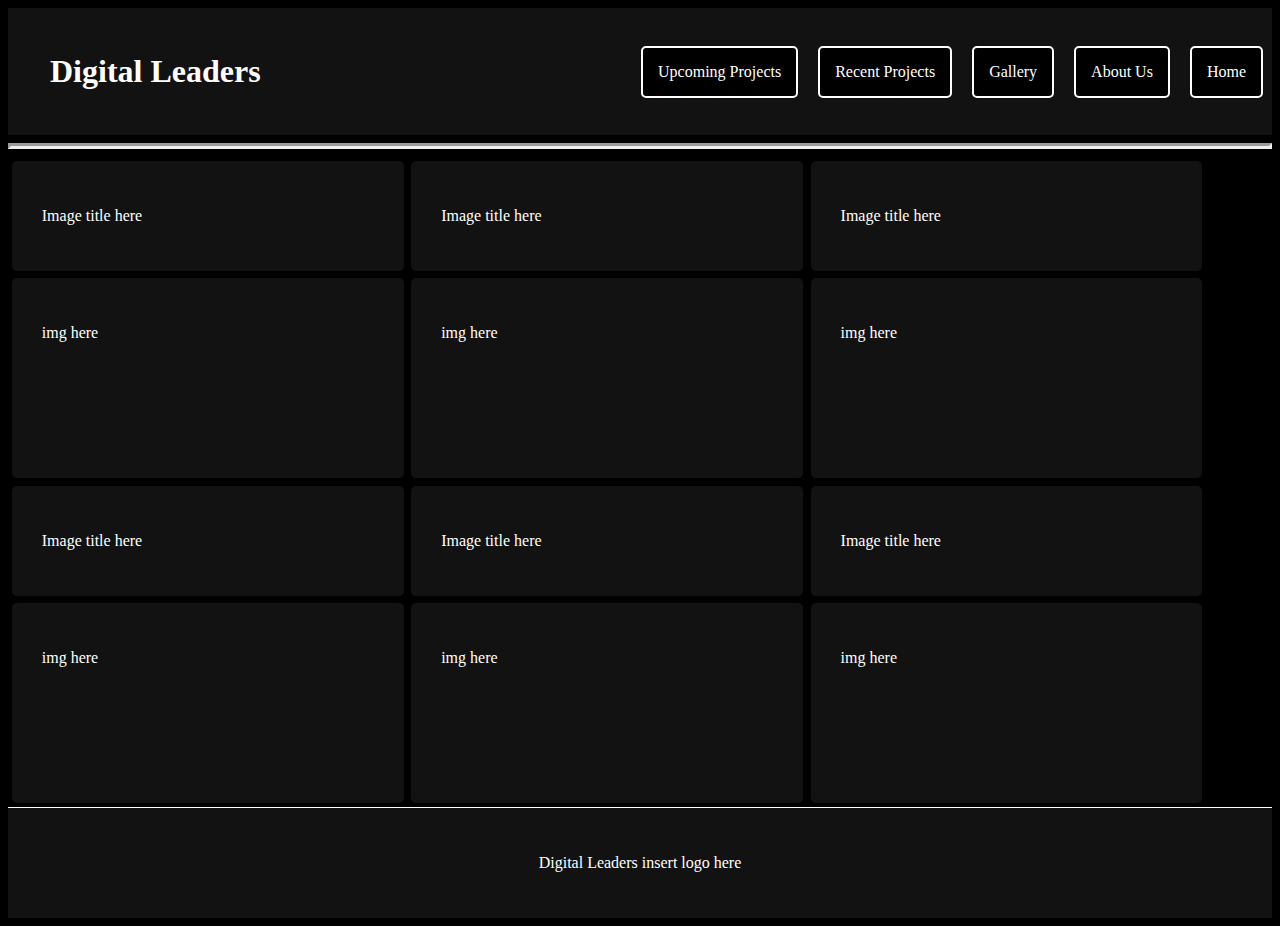
<file: Digital Leaders/gallery.html>
<!DOCTYPE html>
<html>

<head>
    <title>Digital Leaders</title>
    <link rel="stylesheet" type="text/css" href="style.css">
    <div id="nav" class="circleBehind">
        <h1>Digital Leaders</h1>
        <nav>
            <ul>
                <a href="index.html">
                    <li>Home</li>
                </a>
                <li>About Us</li>
                <li>Gallery</li>
                <a href="recent.html">
                    <li>Recent Projects</li>
                </a>
                <li>Upcoming Projects</li>
            </ul>
        </nav>
    </div>
    <hr>
</head>

<body>
    
    <div class="imgInfo">
        <div class="title"><p>Image title here</p></div>
        <div class="title"><p>Image title here</p></div>
        <div class="title"><p>Image title here</p></div>
        <div class="images">
            <p> img here </p>
        </div>
        <div class="images">
            <p> img here </p>
        </div>
        <div class="images">
            <p> img here </p>
        </div>
        
        <div class="title"><p>Image title here</p></div>
        <div class="title"><p>Image title here</p></div>
        <div class="title"><p>Image title here</p></div>
        <div class="images">
            <p> img here </p>
        </div>
        <div class="images">
            <p> img here </p>
        </div>
        <div class="images">
            <p> img here </p>
        </div>
    </div>
</body>
<footer>
    <p>Digital Leaders insert logo here</p>
</footer>

</html>
</file>
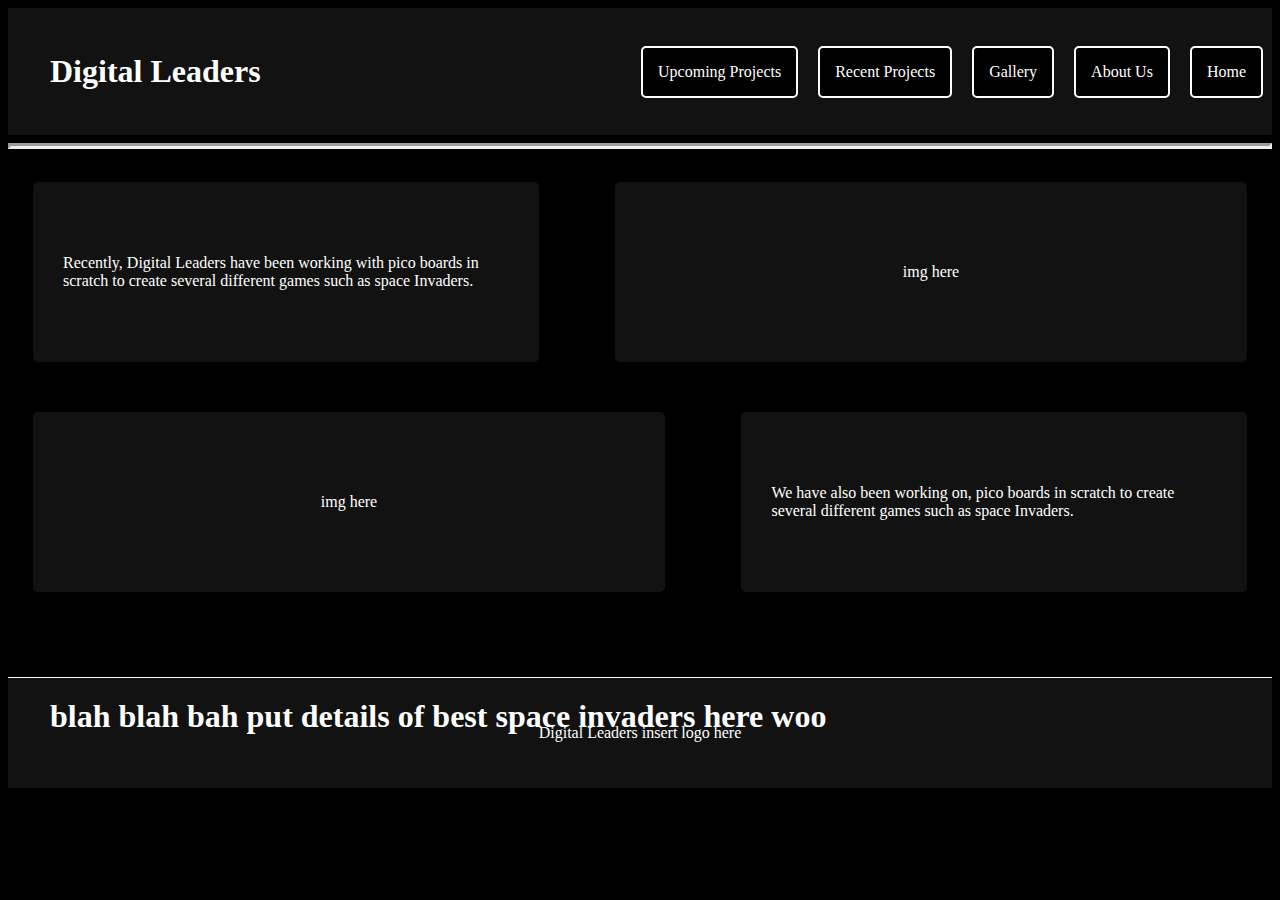
<file: Digital Leaders/recent.html>
<!DOCTYPE html>
<html>
    <head>
        <title>Digital Leaders</title>
        <link rel="stylesheet" type="text/css" href="style.css">
        <div id="nav" class="circleBehind">
            <h1>Digital Leaders</h1>
            <nav>
                <ul>
                    <a href="index.html"><li>Home</li></a>
                    <li>About Us</li>
                    <a href="gallery.html"><li>Gallery</li></a>
                    <a href="recent.html"><li>Recent Projects</li></a>
                    <li>Upcoming Projects</li>
                </ul>
            </nav>
        </div>
        <hr>
    </head>
    <body>
        <div class="leftText">
            <p>Recently, Digital Leaders have been working with pico boards in scratch to create several different games such as space Invaders.</p>
        </div>
        <div class="rightImg">
            <p>img here</p>
        </div>
        <div class="rightText">
            <p>We have also been working on, pico boards in scratch to create several different games such as space Invaders.</p>
        </div>
        <div class="leftImg">
            <p>img here</p>
        </div>
        <br>
        <div id="pepeFrog">
            
        <div class='project'>
            <p>blah  blah bah put details of best space invaders here woo</p>
            <h1>blah  blah bah put details of best space invaders here woo</h1>
        </div>
        </div>
    </body>
    <footer><p>Digital Leaders insert logo here</p></footer>
</html>
</file>
<file: Digital Leaders/style.css>
* {
    color: white;
    overflow-x: hidden;
}

h1 {
    position: absolute;
    left: 50px;
    font-family:serif;
}

p {
    padding: 30px;
}

a{
    list-style-type: none;
    color: white;
}

body {
    background-color: black;
}

li {
    display: block;
    float: right;
    padding: 15px;
    margin: 10px;
    border: 2px solid white;
    border-radius: 5px;
    transition: all 0.15s;
    background-color: black;
}

li:hover {
    border: 2px solid #ff6961;
}

li a {
    padding-bottom: 5px;
    border-bottom: 2px solid white;
}

#nav {
    background-color:  #121212;
    border: 1px solid #121212;
    height: 125px;
    display: flex;
    justify-content: right;
    align-items: center;
    width: 100%;
}

.maincontent {
    border-radius: 5px;
    background-color: black;
    height: 600px;
    width: 100%;
    border: 1px solid black;
    border-left: 0px;
    border-right:0px;
    display: grid;
    place-items: center;
    float: left;
    
}

hr {
    animation: hrcolor 5s infinite;
    border-width: 3px;
}

@keyframes hrcolor {
  0%   {border-color: #ff6961;}
  25% {border-color: lightgreen;}
  50% {border-color: lightblue;}
  75% {border-color: mediumpurple;}
  100% {border-color: #ff6961;}
}

a {
    list-style-type: none;
}

.mainInfo {
    display :flex;
    justify-content: center;
}

.info {
    border: 1px solid #121212;
    background-color: #121212;
    height: 75%;
    width: 90%;
    display: grid;
    place-items: center;
    border-radius: 5px;
    transition: all 0.5s;
    border-top: 3px solid  #ff6961;
    font-family: cursive;
    color: white;
    cursor:pointer;
}

.info:hover {
    transform: scale(1.07); 
    border-top: 3px solid  lightgreen;
    border-radius: 10px;
}

.leftText {
    background-color: #121212;
    height: 180px;
    width: 40%;
    display: grid;
    place-items: center;
    border-radius: 5px;
    float: left;
    margin: 25px;
    transition: all 0.6s;
}

.rightImg {
    background-color: #121212;
    height: 180px;
    width: 50%;
    display: grid;
    place-items: center;
    border-radius: 5px;
    float: right;
    margin: 25px;
    transition: all 0.6s;
}

.rightText {
    background-color: #121212;
    height: 180px;
    width: 40%;
    display: grid;
    place-items: center;
    border-radius: 5px;
    float: right;
    margin: 25px;
    transition: all 0.6s;
}

.leftImg {
    background-color: #121212;
    height: 180px;
    width: 50%;
    display: grid;
    place-items: center;
    border-radius: 5px;
    float: left;
    margin: 25px;
    transition: all 0.6s;
}

.leftImg:hover, .rightImg:hover, .leftText:hover, .rightText:hover {
    transform: scale(1.05);
    box-shadow: 0px 0px 8px lightblue;
}

footer {
    background-color: #121212;
    width: 100%;
    height: 15%;
    display: flex;
    align-items: center;
    justify-content: center;
    border-top: 1px solid white;
}

.images {
    height:200px;
    float: left;
    width: 31%;
    background-color:#121212;
    border-radius: 5px;
    margin: 0.3% 0.3% 0.3% 0.3%;
}

.title {
    width: 31%;
    background-color:#121212;
    border-radius: 5px;
    float: left;
    margin: 0.3% 0.3% 0.3% 0.3%;
}
</file>
